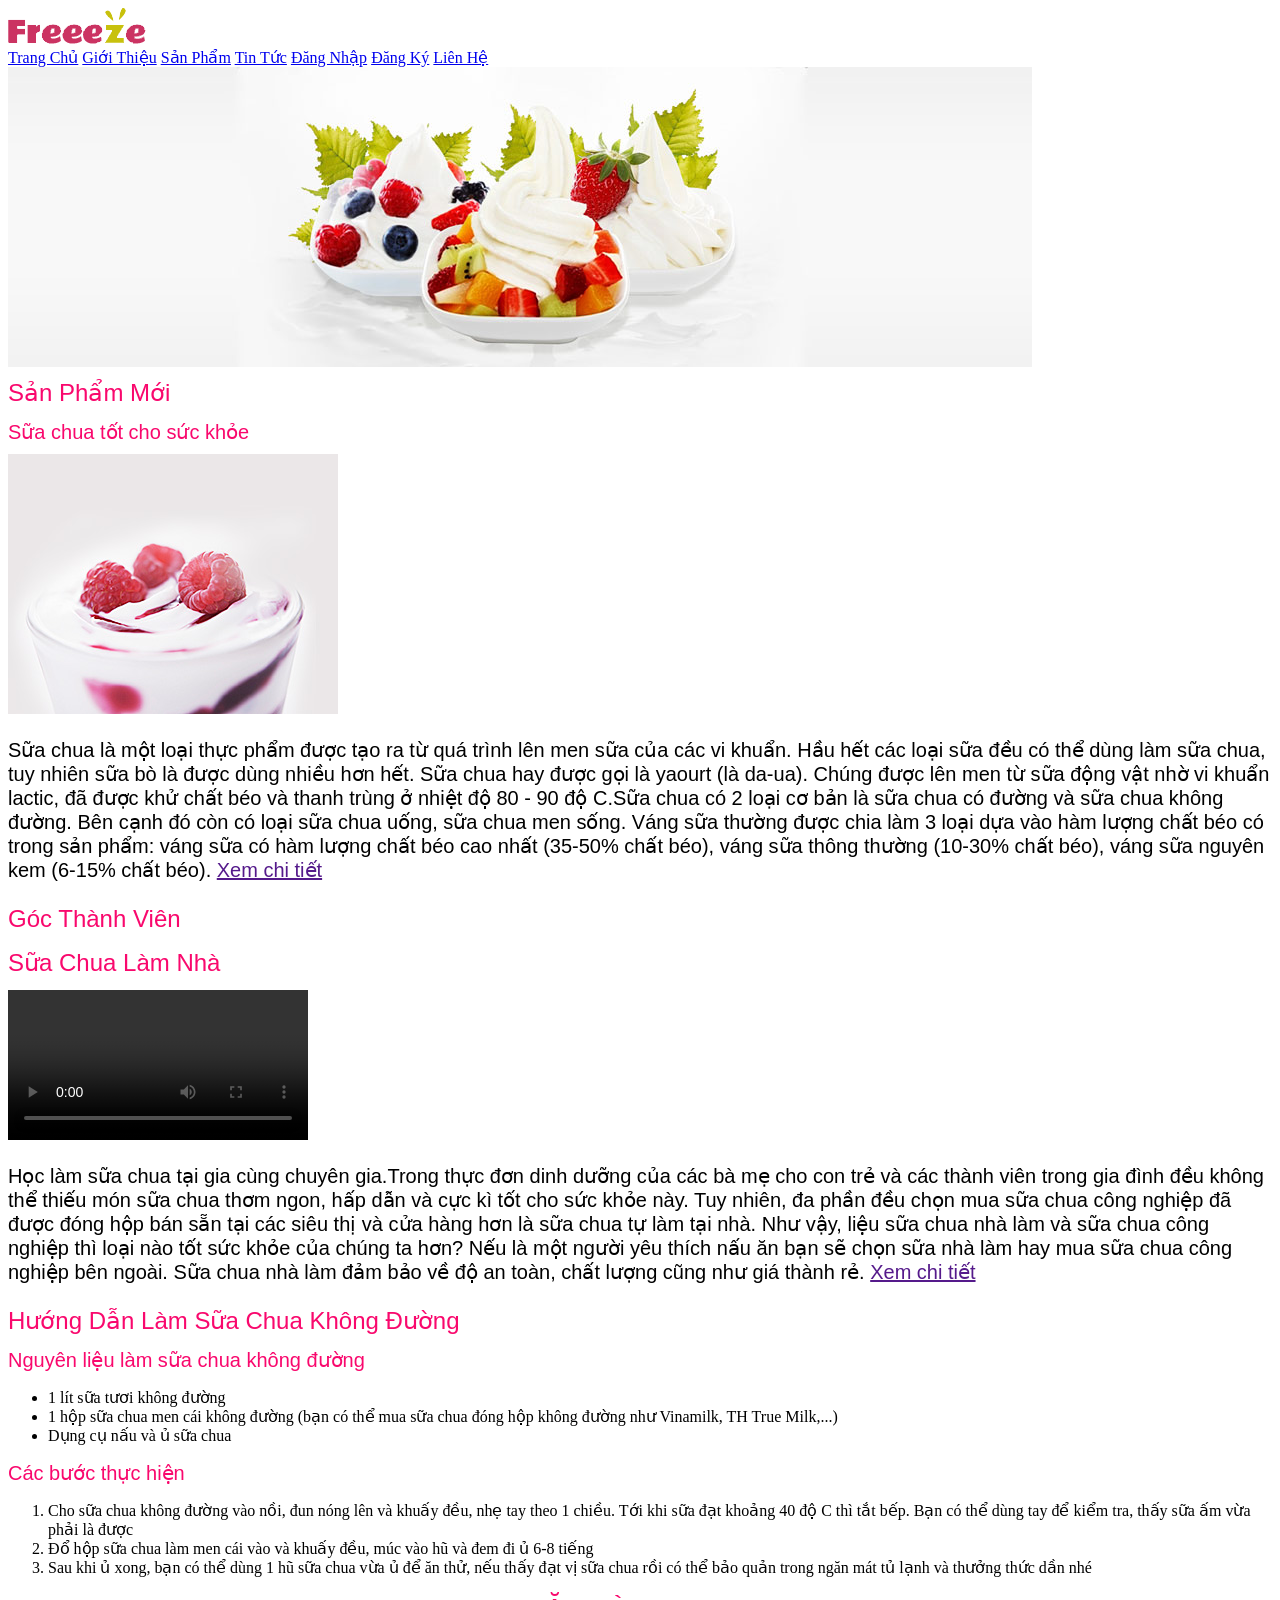
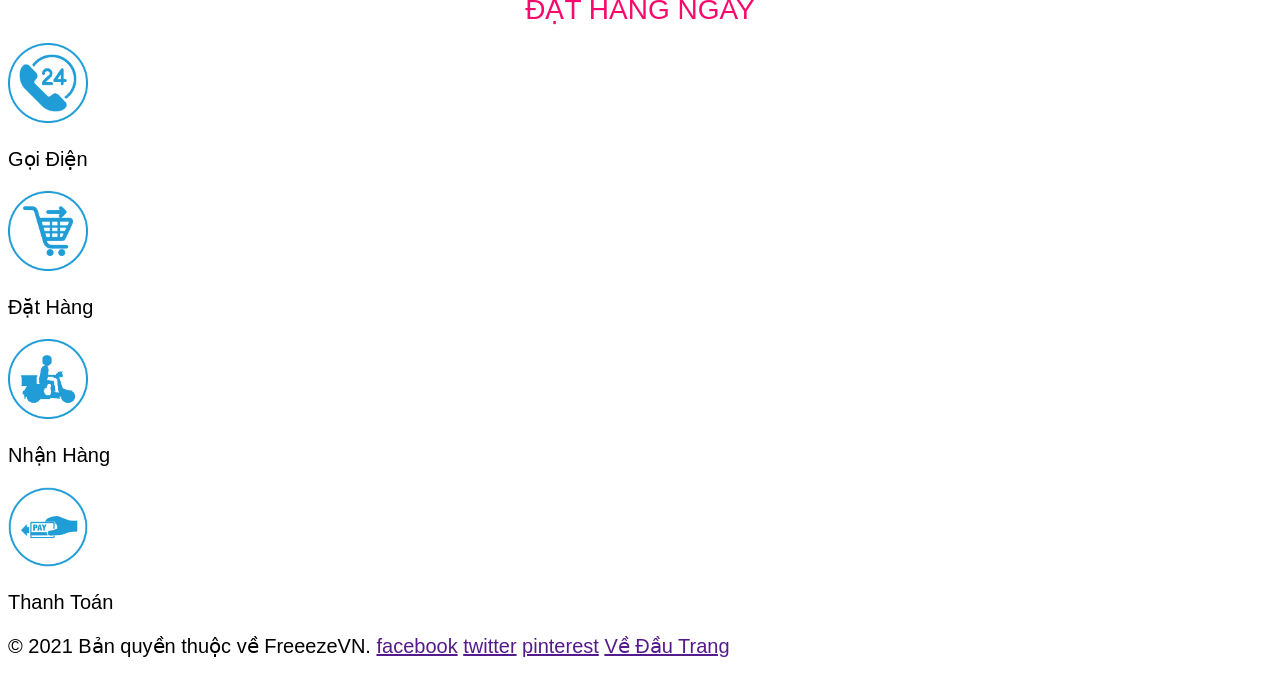
<file: index.html>
<!DOCTYPE html>
<html lang="vi">
<head>
    <meta charset="UTF-8">
    <meta name="viewport" content="width=device-width, initial-scale=1.0">
    <title>BT Lab - Trang Chủ</title>
    <link rel="stylesheet" href="./style.css">
    <script type="module" src="./main.js"></script>
</head>
<body>
    <header>
        <div><img src="./images/logo.png" alt="Logo Freeze"></div>
        <div>
            <nav>
                <a href="index.html">Trang Chủ</a>
                <a href="gioi-thieu.html">Giới Thiệu</a>
                <a href="san-pham.html">Sản Phẩm</a>
                <a href="tin-tuc.html">Tin Tức</a>
                <a href="dang-nhap.html">Đăng Nhập</a>
                <a href="dang-ky.html">Đăng Ký</a>
                <a href="lien-he.html">Liên Hệ</a>
            </nav>
        </div>
    </header>
    <main>
        <div>
            <img src="images/trangchu/bg-home.jpg" alt="banner">
        </div>
        <div>
            <h2>Sản Phẩm Mới</h2>
            <h3>Sữa chua tốt cho sức khỏe</h3>
            <img src="images/trangchu/yogurt.jpg" alt="yogurt">
            <p>Sữa chua là một loại thực phẩm được tạo ra từ quá trình lên men sữa của các vi khuẩn. Hầu hết các loại sữa đều có thể dùng làm sữa chua, tuy nhiên sữa bò là được dùng nhiều hơn hết. Sữa chua hay được gọi là yaourt (là da-ua). Chúng được lên men từ sữa động vật nhờ vi khuẩn lactic, đã được khử chất béo và thanh trùng ở nhiệt độ 80 - 90 độ C.Sữa chua có 2 loại cơ bản là sữa chua có đường và sữa chua không đường. Bên cạnh đó còn có loại sữa chua uống, sữa chua men sống. Váng sữa thường được chia làm 3 loại dựa vào hàm lượng chất béo có trong sản phẩm: váng sữa có hàm lượng chất béo cao nhất (35-50% chất béo), váng sữa thông thường (10-30% chất béo), váng sữa nguyên kem (6-15% chất béo). <a href="">Xem chi tiết</a>
            </p> 
        </div>
        <div>
            <h2>Góc Thành Viên</h2>
            <h2>Sữa Chua Làm Nhà</h2>
            <video src="images/trangchu/yogurt.mp4" controls="true"></video>
            <p>Học làm sữa chua tại gia cùng chuyên gia.Trong thực đơn dinh dưỡng của các bà mẹ cho con trẻ và các thành viên trong gia đình đều không thể thiếu món sữa chua thơm ngon, hấp dẫn và cực kì tốt cho sức khỏe này. Tuy nhiên, đa phần đều chọn mua sữa chua công nghiệp đã được đóng hộp bán sẵn tại các siêu thị và cửa hàng hơn là sữa chua tự làm tại nhà. Như vậy, liệu sữa chua nhà làm và sữa chua công nghiệp thì loại nào tốt sức khỏe của chúng ta hơn? Nếu là một người yêu thích nấu ăn bạn sẽ chọn sữa nhà làm hay mua sữa chua công nghiệp bên ngoài. Sữa chua nhà làm đảm bảo về độ an toàn, chất lượng cũng như giá thành rẻ. <a href="">Xem chi tiết</a>
            </p>
        </div>
        <div>
            <h2>Hướng Dẫn Làm Sữa Chua Không Đường</h2>
            <h3>Nguyên liệu làm sữa chua không đường</h3>
            <ul>
                <li>1 lít sữa tươi không đường</li>
                <li>1 hộp sữa chua men cái không đường (bạn có thể mua sữa chua đóng hộp không đường như Vinamilk, TH True Milk,...)</li>
                <li>Dụng cụ nấu và ủ sữa chua</li>
            </ul>
            <h3>Các bước thực hiện</h3>
            <ol>
                <li>Cho sữa chua không đường vào nồi, đun nóng lên và khuấy đều, nhẹ tay theo 1 chiều. Tới khi sữa đạt khoảng 40 độ C thì tắt bếp. Bạn có thể dùng tay để kiểm tra, thấy sữa ấm vừa phải là được</li>
                <li>Đổ hộp sữa chua làm men cái vào và khuấy đều, múc vào hũ và đem đi ủ 6-8 tiếng</li>
                <li>Sau khi ủ xong, bạn có thể dùng 1 hũ sữa chua vừa ủ để ăn thử, nếu thấy đạt vị sữa chua rồi có thể bảo quản trong ngăn mát tủ lạnh và thưởng thức dần nhé</li>
            </ol>
        </div>
        <div>
            <h1>Đặt Hàng Ngay</h1>
            <img src="images/trangchu/order_1.png" width="80px" alt="gọi điện">
            <p>Gọi Điện</p>
            <img src="images/trangchu/order_2.png" width="80px" alt="">
            <p>Đặt Hàng</p>
            <img src="images/trangchu/order_3.png" width="80">
            <p>Nhận Hàng</p>
            <img src="images/trangchu/order_4.png" width="80">
            <p>Thanh Toán</p>
        </div>
    </main>
    <footer>
        <p>© 2021 Bản quyền thuộc về FreeezeVN. 
            <a href="">facebook</a> 
            <a href="">twitter</a>
            <a href="">pinterest</a> 
            <a href="">Về Đầu Trang</a></p>
    </footer>
</body>
</html>
</file>
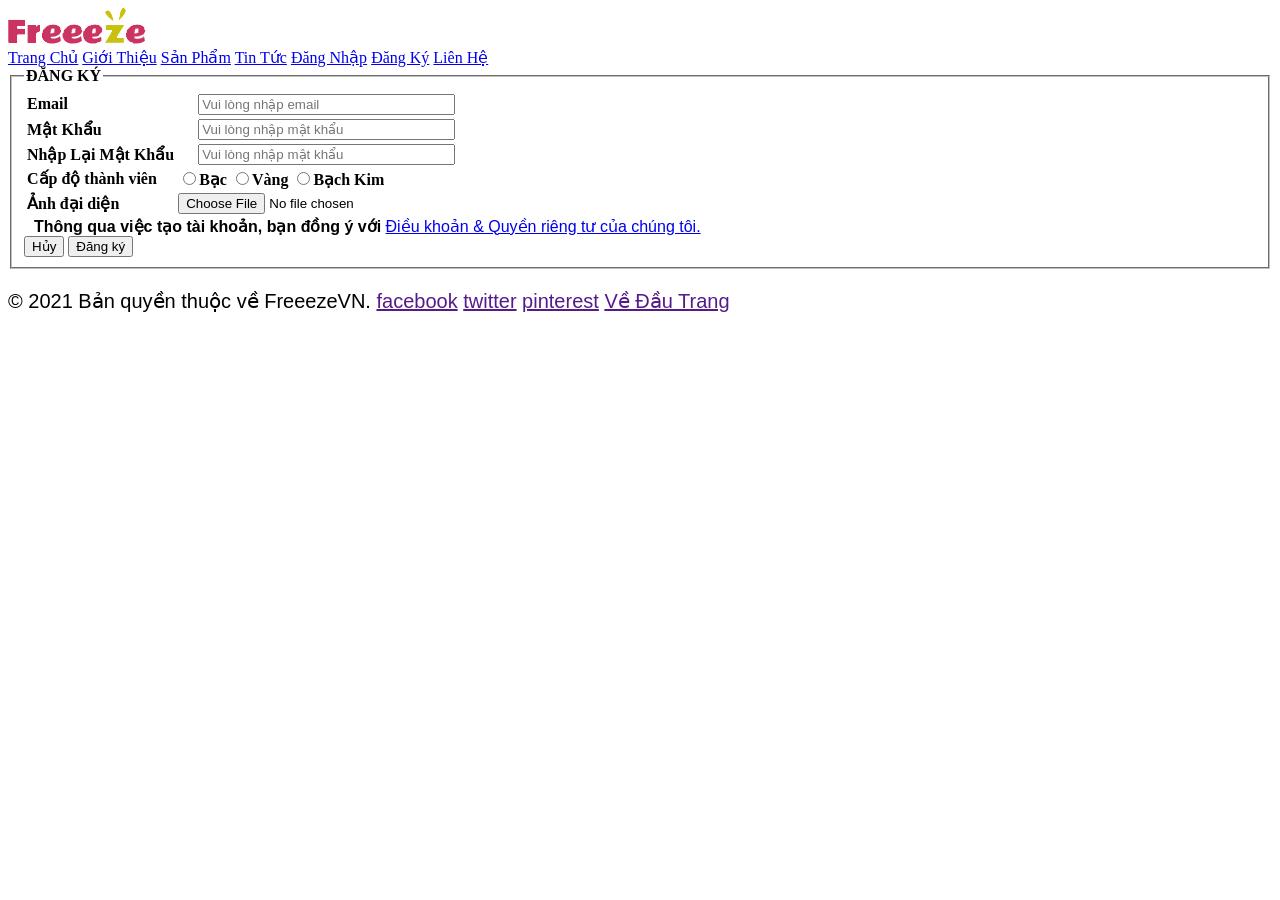
<file: dang-ky.html>
<!DOCTYPE html>
<html lang="vi">
<head>
    <meta charset="UTF-8">
    <meta name="viewport" content="width=device-width, initial-scale=1.0">
    <title>BT Lab - Đăng Ký</title>
    <link rel="stylesheet" href="./style.css">
    <script type="module" src="./main.js"></script>
</head>
<body>
    <header>
        <div><img src="./images/logo.png" alt="Logo Freeze"></div>
        <div>
            <nav>
                <a href="index.html">Trang Chủ</a>
                <a href="gioi-thieu.html">Giới Thiệu</a>
                <a href="san-pham.html">Sản Phẩm</a>
                <a href="tin-tuc.html">Tin Tức</a>
                <a href="dang-nhap.html">Đăng Nhập</a>
                <a href="dang-ky.html">Đăng Ký</a>
                <a href="lien-he.html">Liên Hệ</a>
            </nav>
        </div>
    </header>
    <main>
        <fieldset>
            <legend><b>ĐĂNG KÝ</b></legend>

            <table>
                <tr>
                    <td><b>Email</b></td>
                    <td><input style="margin-left:20px;" type="email" name="txtemail" value="" maxlength="50" placeholder="Vui lòng nhập email" size="30"></td>
                </tr>
                <tr>
                    <td><b>Mật Khẩu</b></td>
                    <td><input style="margin-left:20px;" type="password" name="matkhau" value="" maxlength="50" placeholder="Vui lòng nhập mật khẩu" size="30"></td>
                </tr>
                <tr>
                    <td><b>Nhập Lại Mật Khẩu</b></td>
                    <td><input style="margin-left:20px;" type="password" name="nhaplaimatkhau" value="" maxlength="50" placeholder="Vui lòng nhập mật khẩu" size="30"></td>
                </tr>
                <tr>
                    <td><b>Cấp độ thành viên</b></td>
                    <td>
                        <input type="radio" name="txtcapdothanhvien" value="0"><b>Bạc</b>
                        <input type="radio" name="txtcapdothanhvien" value="1"><b>Vàng</b>
                        <input type="radio" name="txtcapdothanhvien" value="2"><b>Bạch Kim</b>
                    </td>
                </tr>
                <tr>
                    <td><b>Ảnh đại diện</b></td>
                    <td><input type="file"></td>
                </tr>
            </table>
            <span><b>Thông qua việc tạo tài khoản, bạn đồng ý với </b>
            <a href="DieuKhoan.html">Điều khoản & Quyền riêng tư của chúng tôi.</a></span>
            <br>
            <input type="reset" value="Hủy">
            <input type="submit" name="DangNhap" value="Đăng ký"/>
        </fieldset>
    </main>
    <footer>
        <p>© 2021 Bản quyền thuộc về FreeezeVN. 
            <a href="">facebook</a> 
            <a href="">twitter</a>
            <a href="">pinterest</a> 
            <a href="">Về Đầu Trang</a></p>
    </footer>
</body>
</html>
</file>
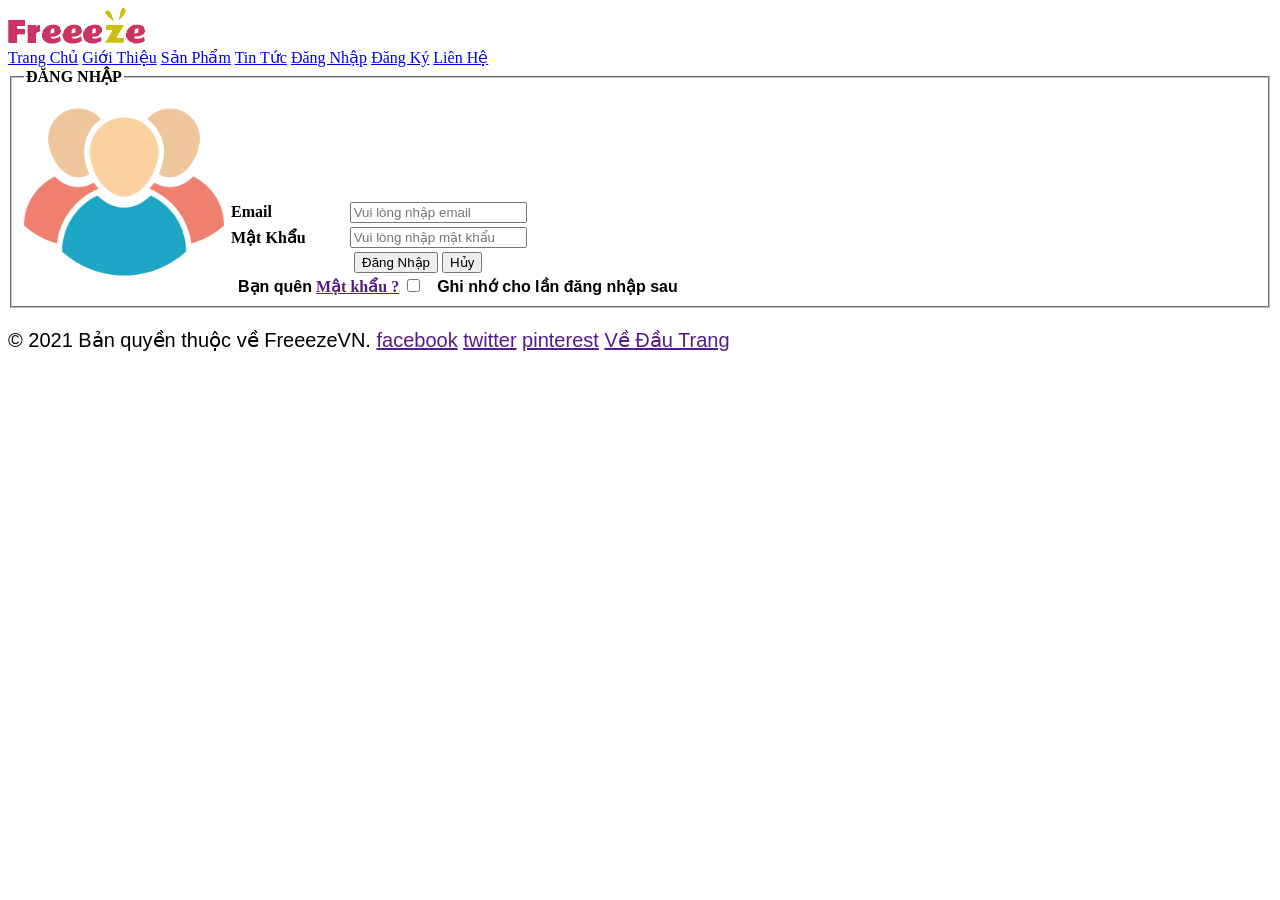
<file: dang-nhap.html>
<!DOCTYPE html>
<html lang="vi">
<head>
    <meta charset="UTF-8">
    <meta name="viewport" content="width=device-width, initial-scale=1.0">
    <title>BT Lab - Đăng Nhập</title>
    <link rel="stylesheet" href="./style.css">
    <script type="module" src="./main.js"></script>
</head>
<body>
    <header>
        <div><img src="./images/logo.png" alt="Logo Freeze"></div>
        <div>
            <nav>
                <a href="index.html">Trang Chủ</a>
                <a href="gioi-thieu.html">Giới Thiệu</a>
                <a href="san-pham.html">Sản Phẩm</a>
                <a href="tin-tuc.html">Tin Tức</a>
                <a href="dang-nhap.html">Đăng Nhập</a>
                <a href="dang-ky.html">Đăng Ký</a>
                <a href="lien-he.html">Liên Hệ</a>
            </nav>
        </div>
    </header>
    <main>
        <fieldset>
            <legend><strong>ĐĂNG NHẬP</strong></legend>
            <img src="images/dangnhap/userlogin.png" width="200" alt="hinh dang nhap">
            <form action="">

                <table>
                <tr>
                    <td>
                        <b>Email</b>
                        <td><input style="margin-left: 40px" type="email" name="txtemail" value="" maxlength="50" placeholder="Vui lòng nhập email" size="20"></td>
                    </td>
                </tr>
                <tr>
                    <td>
                        <b>Mật Khẩu</b>
                        <td><input style="margin-left: 40px" type="password" name="matkhau" value="" maxlength="50" placeholder="Vui lòng nhập mật khẩu" size="20"></td>
                    </td>
                </tr>
                <tr>
                    <td></td>
                    <td>
                        <div style="text-align:center;">
                            <input type="submit" name="DangNhap" value="Đăng Nhập"/>
                            <input type="reset" value="Hủy">
                        </div>
                    </td>
                </tr>
            </table>
            <span><b>Bạn quên</b></span> <a href=""><strong>Mật khẩu ?</strong></a> <input type="checkbox"> <span><b>Ghi nhớ cho lần đăng nhập sau</b></span>
            </form>
        </fieldset>
    </main>
    <footer>
        <p>© 2021 Bản quyền thuộc về FreeezeVN. 
            <a href="">facebook</a> 
            <a href="">twitter</a>
            <a href="">pinterest</a> 
            <a href="">Về Đầu Trang</a></p>
    </footer>
</body>
</html>
</file>
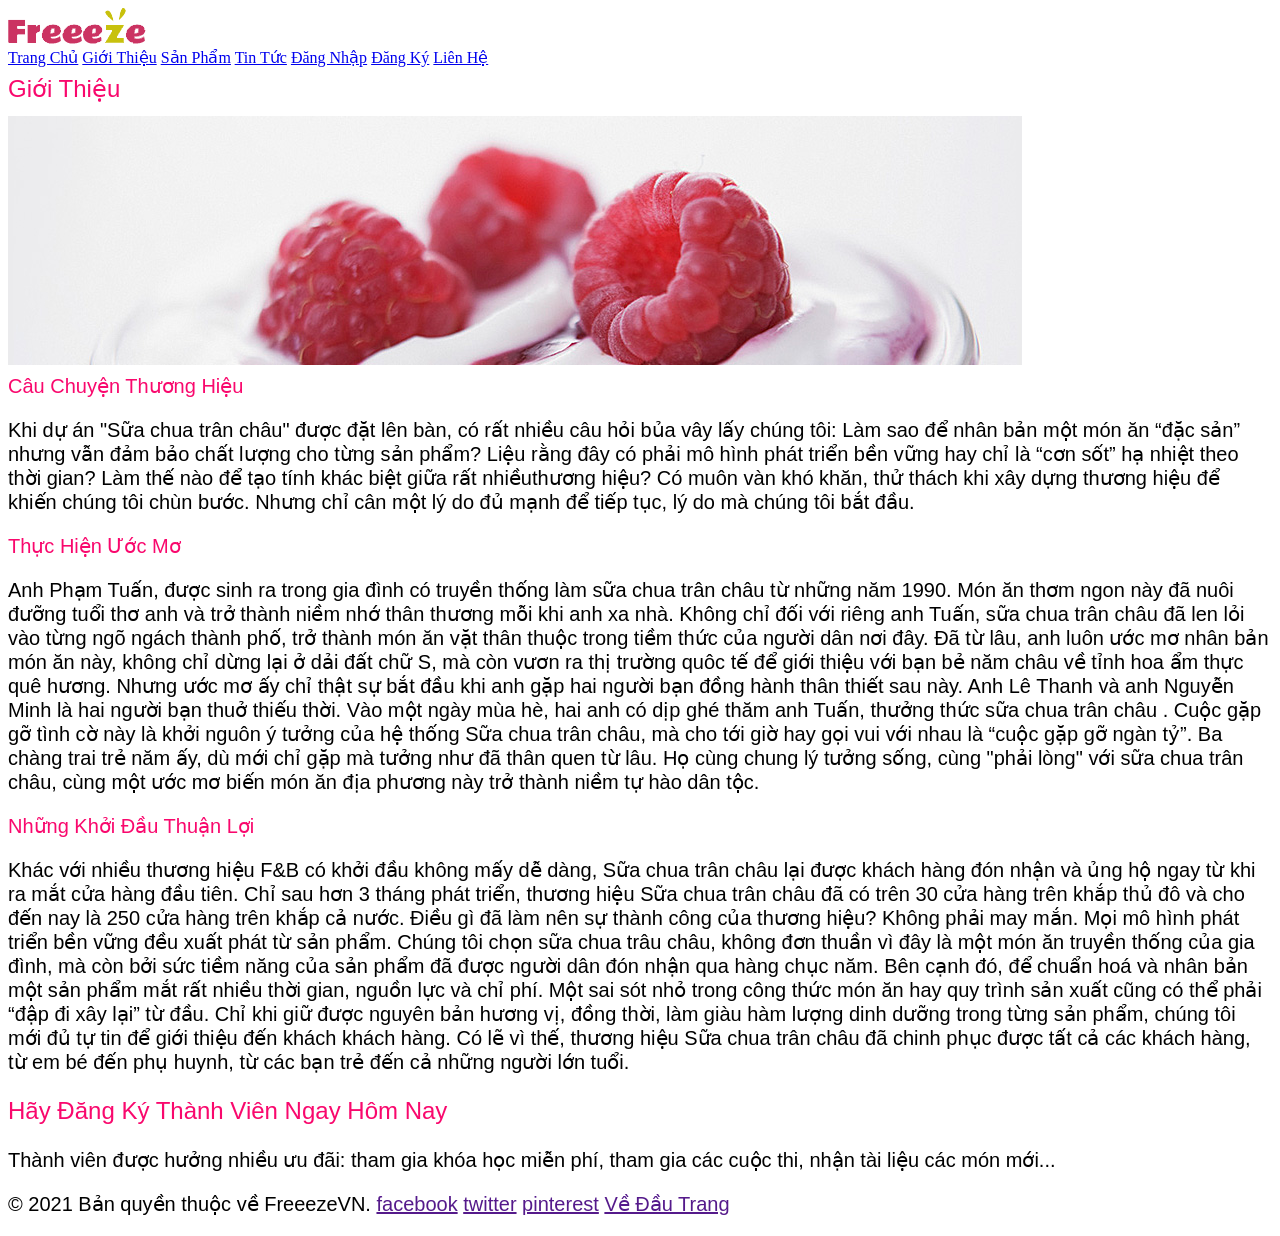
<file: gioi-thieu.html>
<!DOCTYPE html>
<html lang="vi">
<head>
    <meta charset="UTF-8">
    <meta name="viewport" content="width=device-width, initial-scale=1.0">
    <title>BT Lab - Liên Hệ</title>
    <link rel="stylesheet" href="./style.css">
    <script type="module" src="./main.js"></script>
</head>
<body>
    <header>
        <div><img src="./images/logo.png" alt="Logo Freeze"></div>
        <div>
            <nav>
                <a href="index.html">Trang Chủ</a>
                <a href="gioi-thieu.html">Giới Thiệu</a>
                <a href="san-pham.html">Sản Phẩm</a>
                <a href="tin-tuc.html">Tin Tức</a>
                <a href="dang-nhap.html">Đăng Nhập</a>
                <a href="dang-ky.html">Đăng Ký</a>
                <a href="lien-he.html">Liên Hệ</a>
            </nav>
        </div>
    </header>
    <main>
        <h2>Giới Thiệu</h2>
        <img src="images/gioithieu/bg-header-about.jpg" alt="banner">
        <div>
            <h3>Câu Chuyện Thương Hiệu</h3>
            <p>Khi dự án "Sữa chua trân châu" được đặt lên bàn, có rất nhiều câu hỏi bủa vây lấy chúng tôi: Làm sao để nhân bản một món ăn “đặc sản” nhưng vẫn đảm bảo chất lượng cho từng sản phẩm? Liệu rằng đây có phải mô hình phát triển bền vững hay chỉ là “cơn sốt” hạ nhiệt theo thời gian? Làm thế nào để tạo tính khác biệt giữa rất nhiềuthương hiệu? Có muôn vàn khó khăn, thử thách khi xây dựng thương hiệu để khiến chúng tôi chùn bước. Nhưng chỉ cân một lý do đủ mạnh để tiếp tục, lý do mà chúng tôi bắt đầu.
            </p>
        </div>
        <div>
            <h3>Thực Hiện Ước Mơ</h3>
            <p>Anh Phạm Tuấn, được sinh ra trong gia đình có truyền thống làm sữa chua trân châu từ những năm 1990. Món ăn thơm ngon này đã nuôi đưỡng tuổi thơ anh và trở thành niềm nhớ thân thương mỗi khi anh xa nhà. Không chỉ đối với riêng anh Tuấn, sữa chua trân châu đã len lỏi vào từng ngõ ngách thành phố, trở thành món ăn vặt thân thuộc trong tiềm thức của người dân nơi đây. Đã từ lâu, anh luôn ước mơ nhân bản món ăn này, không chỉ dừng lại ở dải đất chữ S, mà còn vươn ra thị trường quôc tế để giới thiệu với bạn bẻ năm châu về tỉnh hoa ẩm thực quê hương. Nhưng ước mơ ấy chỉ thật sự bắt đầu khi anh gặp hai người bạn đồng hành thân thiết sau này. Anh Lê Thanh và anh Nguyễn Minh là hai người bạn thuở thiếu thời. Vào một ngày mùa hè, hai anh có dịp ghé thăm anh Tuấn, thưởng thức sữa chua trân châu . Cuộc gặp gỡ tình cờ này là khởi nguôn ý tưởng của hệ thống Sữa chua trân châu, mà cho tới giờ hay gọi vui với nhau là “cuộc gặp gỡ ngàn tỷ”. Ba chàng trai trẻ năm ấy, dù mới chỉ gặp mà tưởng như đã thân quen từ lâu. Họ cùng chung lý tưởng sống, cùng "phải lòng" với sữa chua trân châu, cùng một ước mơ biến món ăn địa phương này trở thành niềm tự hào dân tộc.</p>
        </div>
        <div>
            <h3>Những Khởi Đầu Thuận Lợi</h3>
            <p>Khác với nhiều thương hiệu F&B có khởi đầu không mấy dễ dàng, Sữa chua trân châu lại được khách hàng đón nhận và ủng hộ ngay từ khi ra mắt cửa hàng đầu tiên. Chỉ sau hơn 3 tháng phát triển, thương hiệu Sữa chua trân châu đã có trên 30 cửa hàng trên khắp thủ đô và cho đến nay là 250 cửa hàng trên khắp cả nước. Điều gì đã làm nên sự thành công của thương hiệu? Không phải may mắn. Mọi mô hình phát triển bền vững đều xuất phát từ sản phẩm. Chúng tôi chọn sữa chua trâu châu, không đơn thuần vì đây là một món ăn truyền thống của gia đình, mà còn bởi sức tiềm năng của sản phẩm đã được người dân đón nhận qua hàng chục năm. Bên cạnh đó, để chuẩn hoá và nhân bản một sản phẩm mắt rất nhiều thời gian, nguồn lực và chỉ phí. Một sai sót nhỏ trong công thức món ăn hay quy trình sản xuất cũng có thể phải “đập đi xây lại” từ đầu. Chỉ khi giữ được nguyên bản hương vị, đồng thời, làm giàu hàm lượng dinh dưỡng trong từng sản phẩm, chúng tôi mới đủ tự tin để giới thiệu đến khách khách hàng. Có lẽ vì thế, thương hiệu Sữa chua trân châu đã chinh phục được tất cả các khách hàng, từ em bé đến phụ huynh, từ các bạn trẻ đến cả những người lớn tuổi.
            </p>
        </div>
        <div>
            <h2>Hãy đăng ký thành viên ngay hôm nay</h2>
            <p>Thành viên được hưởng nhiều ưu đãi: tham gia khóa học miễn phí, tham gia các cuộc thi, nhận tài liệu các món mới...</p>
        </div>
    </main>
    <footer>
        <p>© 2021 Bản quyền thuộc về FreeezeVN. 
            <a href="">facebook</a> 
            <a href="">twitter</a>
            <a href="">pinterest</a> 
            <a href="">Về Đầu Trang</a></p>
    </footer>
</body>
</html>
</file>
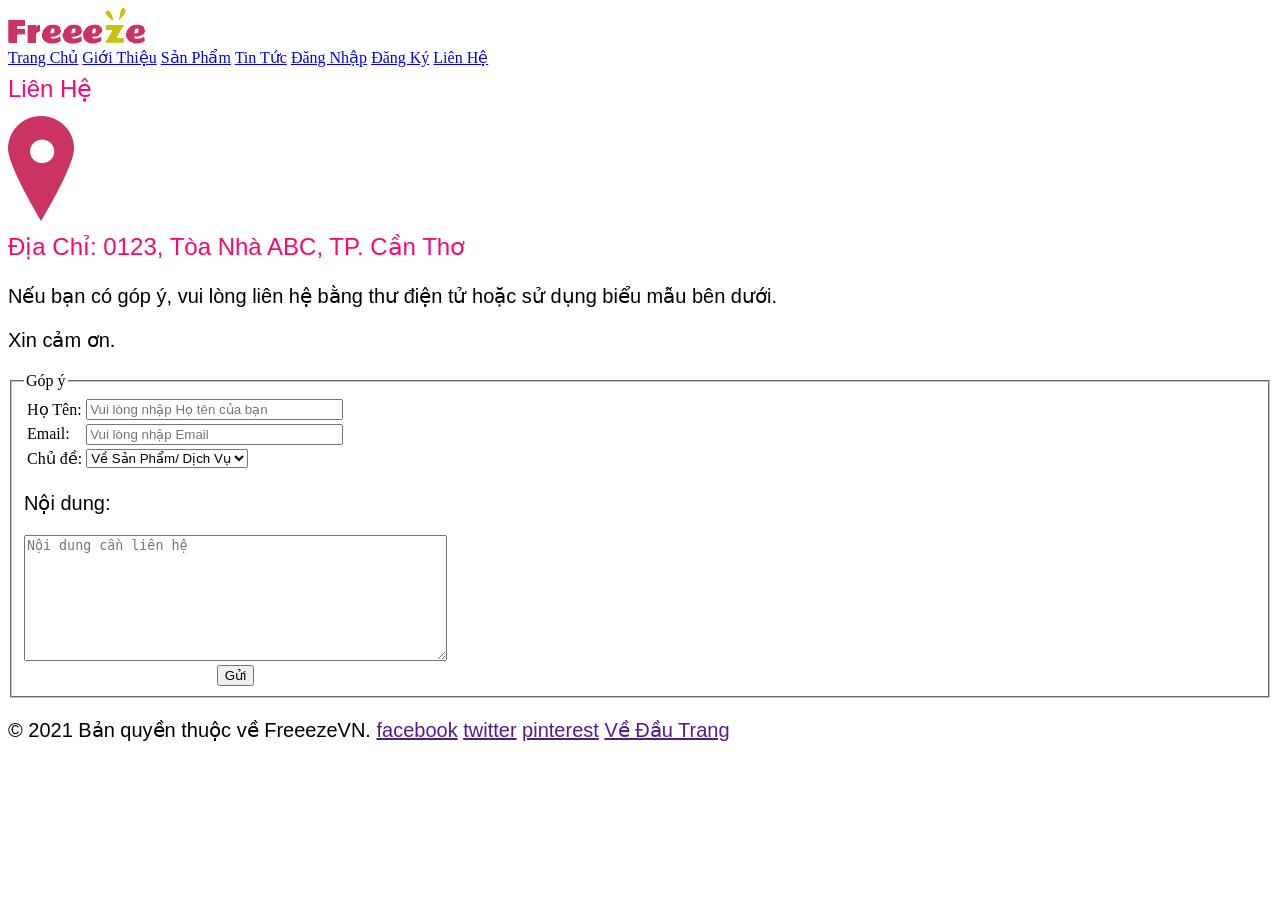
<file: lien-he.html>
<!DOCTYPE html>
<html lang="vi">
<head>
    <meta charset="UTF-8">
    <meta name="viewport" content="width=device-width, initial-scale=1.0">
    <title>BT Lab - Liên Hệ</title>
    <link rel="stylesheet" href="./style.css">
    <script type="module" src="./main.js"></script>
</head>
<body>
    <header>
        <div><img src="./images/logo.png" alt="Logo Freeze"></div>
        <div>
            <nav>
                <a href="index.html">Trang Chủ</a>
                <a href="gioi-thieu.html">Giới Thiệu</a>
                <a href="san-pham.html">Sản Phẩm</a>
                <a href="tin-tuc.html">Tin Tức</a>
                <a href="dang-nhap.html">Đăng Nhập</a>
                <a href="dang-ky.html">Đăng Ký</a>
                <a href="lien-he.html">Liên Hệ</a>
            </nav>
        </div>
    </header>
    <main>
        <h2>Liên hệ</h2>
        <img src="images/lienhe/check-in.png">
        <h2>Địa chỉ: 0123, Tòa Nhà ABC, TP. Cần Thơ</h2>
        <p>Nếu bạn có góp ý, vui lòng liên hệ bằng thư điện tử hoặc sử dụng biểu mẫu bên dưới.</p>
        <p>Xin cảm ơn.</p>
        <fieldset>
            <legend>Góp ý</legend>
            <table>
                <tr>
                    <td>Họ Tên:</td>
                    <td><input type="hoten" name="txthoten" value="" maxlength="50" placeholder="Vui lòng nhập Họ tên của bạn" size="30"></td>
                </tr>
                <tr>
                    <td>Email:</td>
                    <td><input type="email" name="txtemail" value="" maxlength="50" placeholder="Vui lòng nhập Email" size="30"></td>
                </tr>
                <tr>
                    <td>Chủ đề:</td>
                    <td>
                        <select>
                            <option value="sanpham">Về Sản Phẩm/ Dịch Vụ</option>
                            <option value="thanhvien">Về Ưu Đãi Thành Viên</option>
                            <option value="tuyendung">Về Tin Tuyển Dụng</option>
                        </select>
                    </td>
                </tr>
            </table>
                <div style="width:fit-content;">
                    <p>Nội dung:</p>
                    <textarea name="text" cols="50" rows="8" placeholder="Nội dung cần liên hệ"></textarea>
                    <br>
                    <div style="text-align:center;">
                        <input type="submit" value="Gửi">
                    </div>
                </div>
        </fieldset>
    </main>
    <footer>
        <p>© 2021 Bản quyền thuộc về FreeezeVN. 
            <a href="">facebook</a> 
            <a href="">twitter</a>
            <a href="">pinterest</a> 
            <a href="">Về Đầu Trang</a></p>
    </footer>
</body>
</html>
</file>
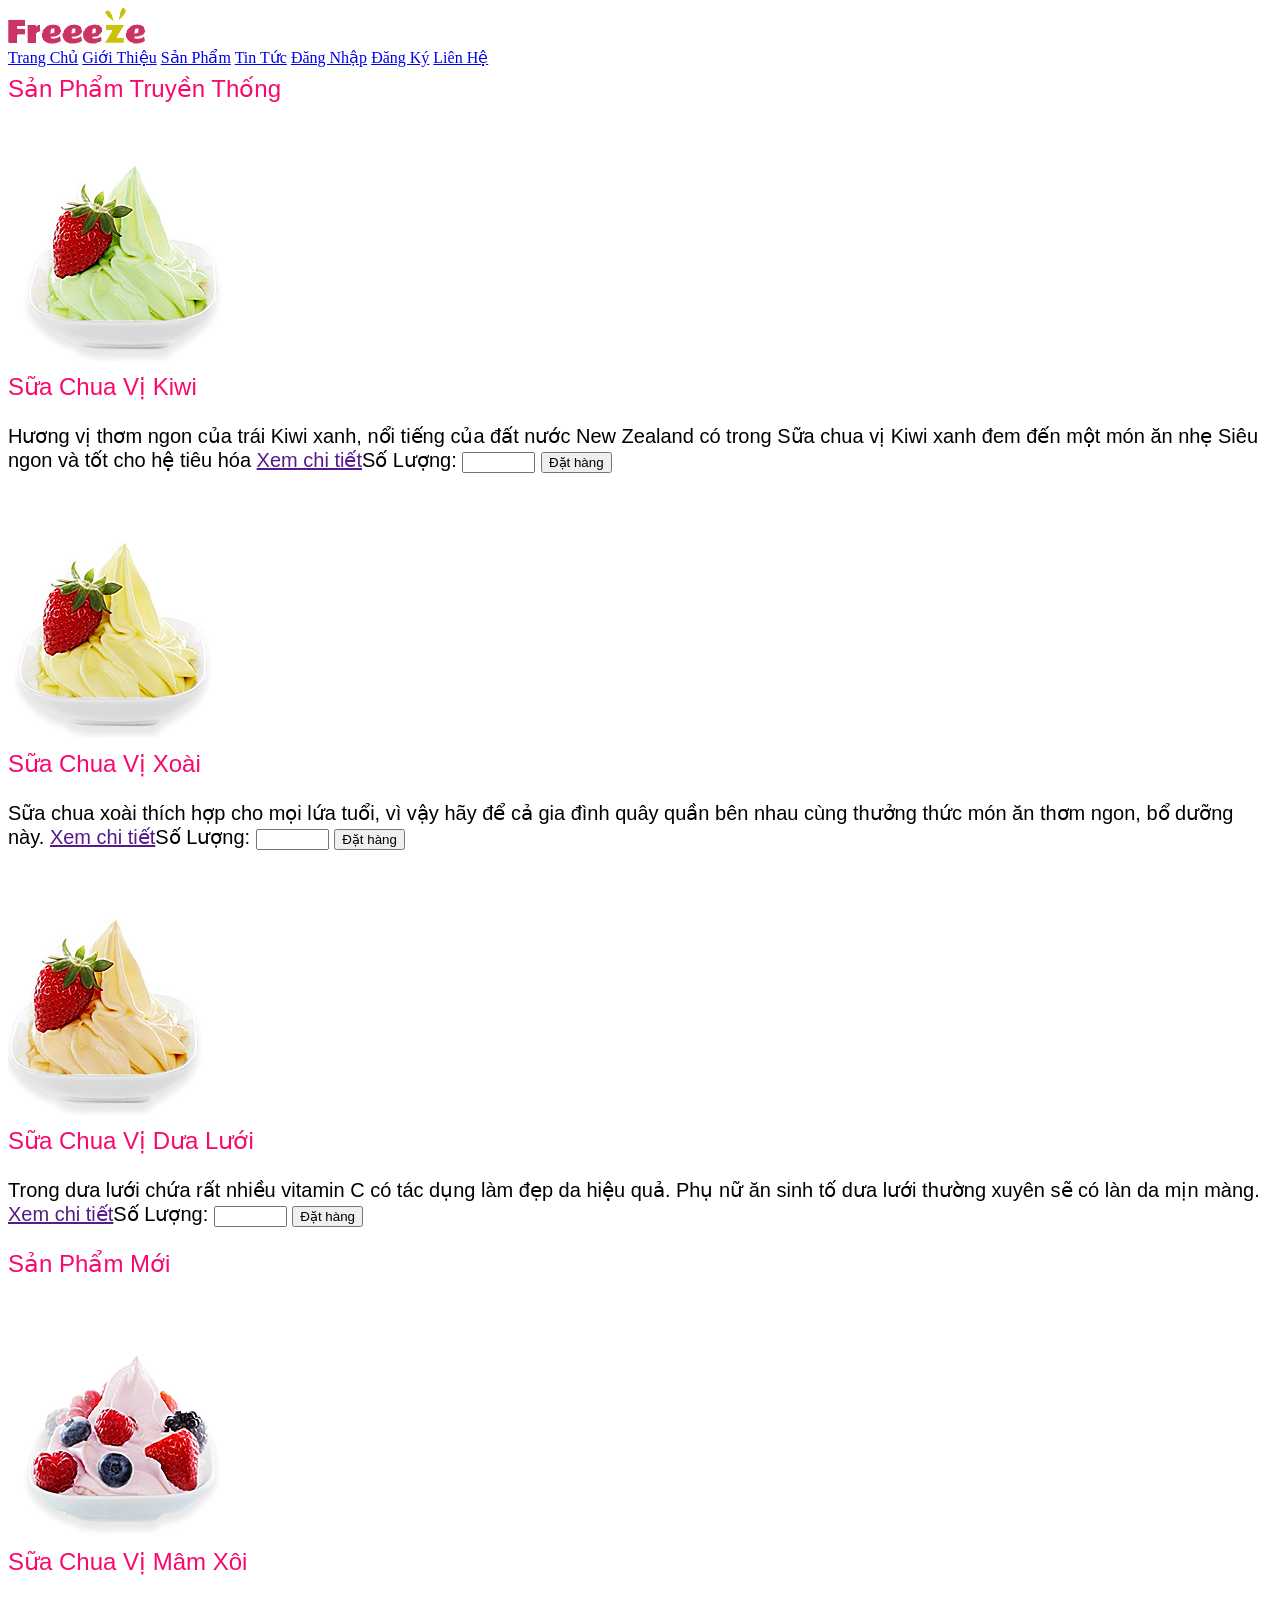
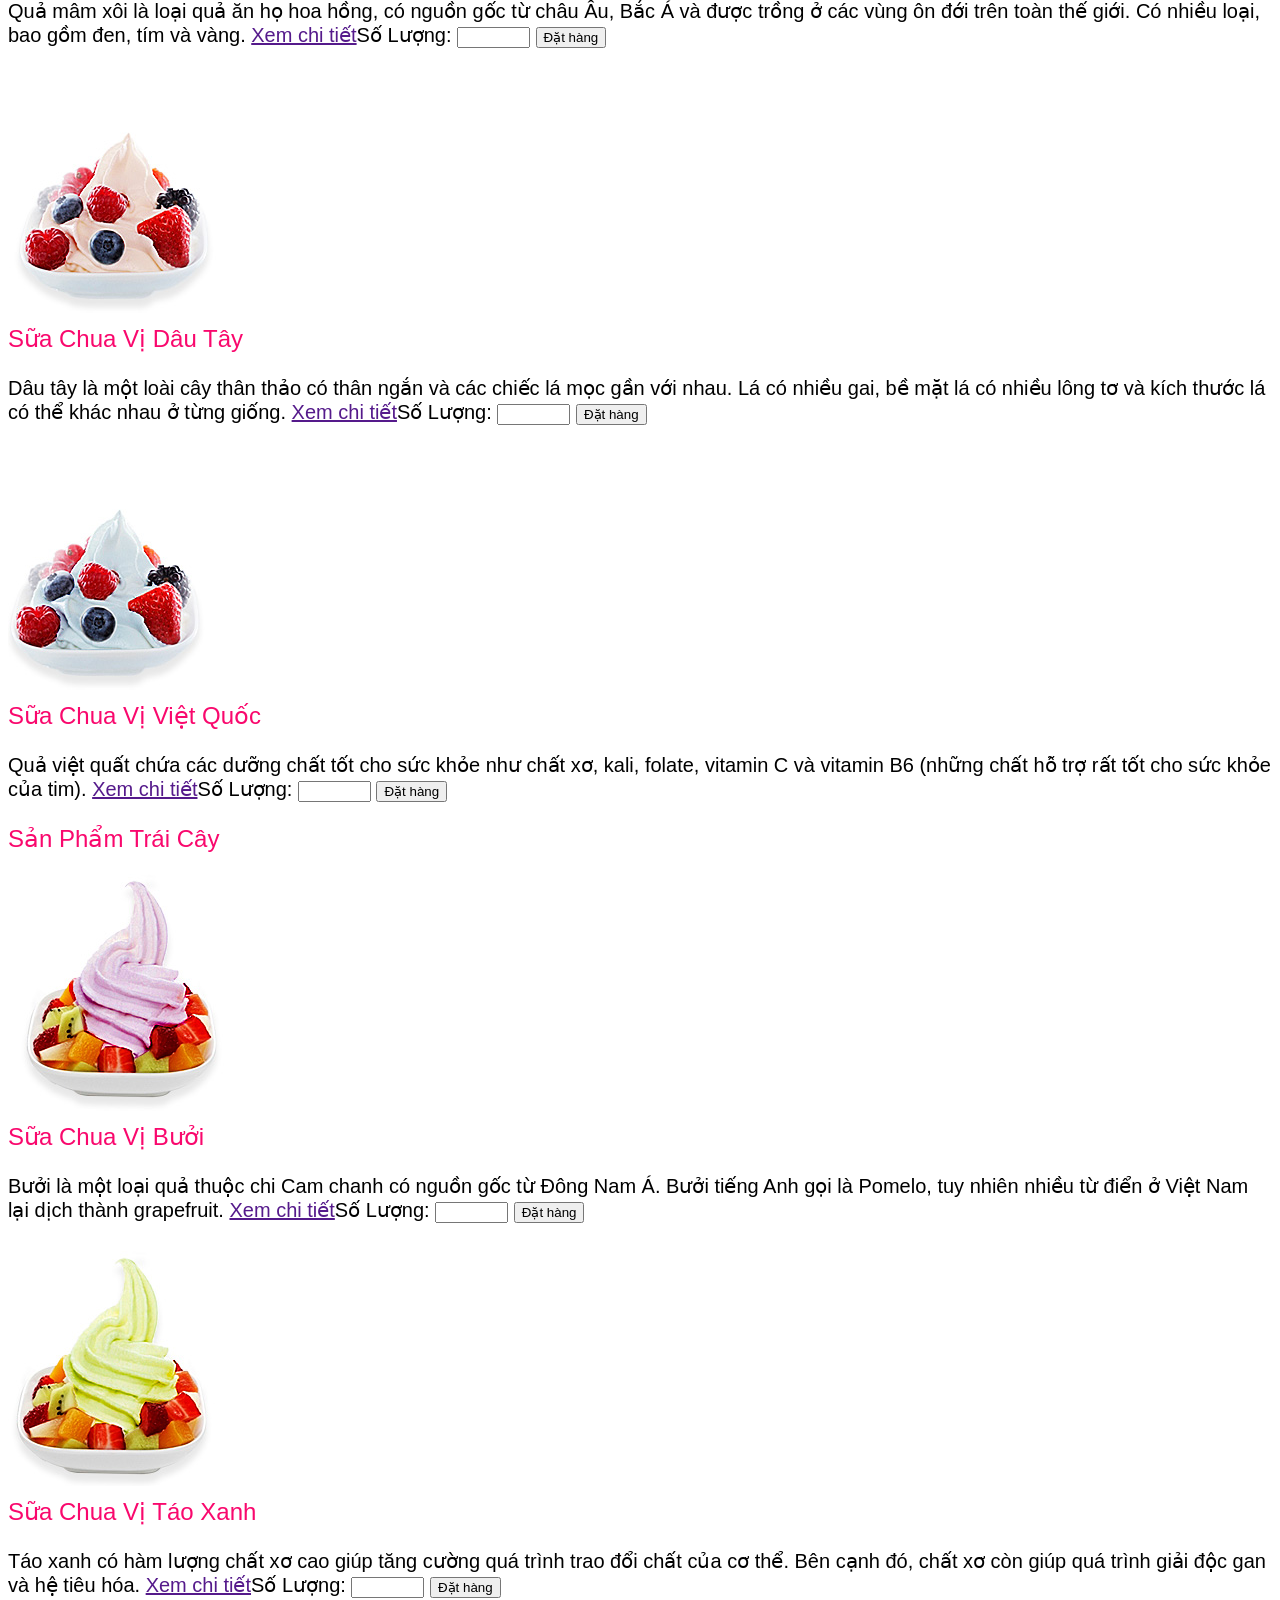
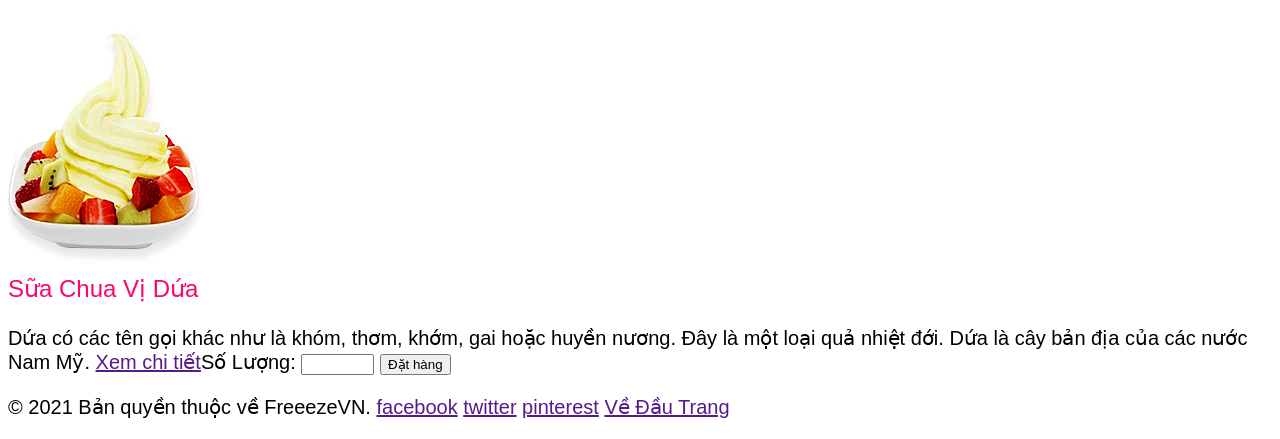
<file: san-pham.html>
<!DOCTYPE html>
<html lang="vi">
<head>
    <meta charset="UTF-8">
    <meta name="viewport" content="width=device-width, initial-scale=1.0">
    <title>BT Lab - Sản Phẩm</title>
    <link rel="stylesheet" href="./style.css">
    <script type="module" src="./main.js"></script>
</head>
<body>
    <header>
        <div><img src="./images/logo.png" alt="Logo Freeze"></div>
        <div>
            <nav>
                <a href="index.html">Trang Chủ</a>
                <a href="gioi-thieu.html">Giới Thiệu</a>
                <a href="san-pham.html">Sản Phẩm</a>
                <a href="tin-tuc.html">Tin Tức</a>
                <a href="dang-nhap.html">Đăng Nhập</a>
                <a href="dang-ky.html">Đăng Ký</a>
                <a href="lien-he.html">Liên Hệ</a>
            </nav>
        </div>
    </header>
    <main>
        <h2>Sản Phẩm Truyền Thống</h2>
        <div>
            <img src="images/sanpham/kiwi.jpg" alt="kiwi">
            <h2>Sữa Chua Vị Kiwi</h2>
            <p>Hương vị thơm ngon của trái Kiwi xanh, nổi tiếng của đất nước New Zealand có trong Sữa chua vị Kiwi xanh đem đến một món ăn nhẹ Siêu ngon và tốt cho hệ tiêu hóa
                <a href=""></a><a href="" class="a">Xem chi tiết</a>Số Lượng: 
                <input type="text" name="" id="" size="7">
                <input type="submit" name="" id="" value="Đặt hàng">
            </p>
        </div>
        <div>
            <img src="images/sanpham/mango.jpg" alt="mango">
            <h2>Sữa Chua Vị Xoài</h2>
            <p>Sữa chua xoài thích hợp cho mọi lứa tuổi, vì vậy hãy để cả gia đình quây quần bên nhau cùng thưởng thức món ăn thơm ngon, bổ dưỡng này.
                <a href=""></a><a href="" class="a">Xem chi tiết</a>Số Lượng: 
                <input type="text" name="" id="" size="7">
                <input type="submit" name="" id="" value="Đặt hàng">
            </p>
        </div>
        <div>
            <img src="images/sanpham/cantaloupe.jpg" alt="kiwi">
            <h2>Sữa Chua Vị Dưa Lưới</h2>
            <p>Trong dưa lưới chứa rất nhiều vitamin C có tác dụng làm đẹp da hiệu quả. Phụ nữ ăn sinh tố dưa lưới thường xuyên sẽ có làn da mịn màng.
                <a href=""></a><a href="" class="a">Xem chi tiết</a>Số Lượng: 
                <input type="text" name="" id="" size="7">
                <input type="submit" name="" id="" value="Đặt hàng">
            </p>
        </div>

        <h2>Sản Phẩm Mới</h2>
        <div>
            <img src="images/sanpham/blackberry.jpg" alt="kiwi">
            <h2>Sữa Chua Vị Mâm Xôi</h2>
            <p>Quả mâm xôi là loại quả ăn họ hoa hồng, có nguồn gốc từ châu Âu, Bắc Á và được trồng ở các vùng ôn đới trên toàn thế giới. Có nhiều loại, bao gồm đen, tím và vàng.
                <a href=""></a><a href="" class="a">Xem chi tiết</a>Số Lượng: 
                <input type="text" name="" id="" size="7">
                <input type="submit" name="" id="" value="Đặt hàng">
            </p>
        </div>
        <div>
            <img src="images/sanpham/strawberry.jpg" alt="kiwi">
            <h2>Sữa Chua Vị Dâu Tây</h2>
            <p>Dâu tây là một loài cây thân thảo có thân ngắn và các chiếc lá mọc gần với nhau. Lá có nhiều gai, bề mặt lá có nhiều lông tơ và kích thước lá có thể khác nhau ở từng giống.
                <a href=""></a><a href="" class="a">Xem chi tiết</a>Số Lượng: 
                <input type="text" name="" id="" size="7">
                <input type="submit" name="" id="" value="Đặt hàng">
            </p>
        </div>
        <div>
            <img src="images/sanpham/blueberry.jpg" alt="kiwi">
            <h2>Sữa Chua Vị Việt Quốc</h2>
            <p>Quả việt quất chứa các dưỡng chất tốt cho sức khỏe như chất xơ, kali, folate, vitamin C và vitamin B6 (những chất hỗ trợ rất tốt cho sức khỏe của tim).
                <a href=""></a><a href="" class="a">Xem chi tiết</a>Số Lượng: 
                <input type="text" name="" id="" size="7">
                <input type="submit" name="" id="" value="Đặt hàng">
            </p>
        </div>

        <h2>Sản Phẩm Trái Cây</h2>
        <div>
            <img src="images/sanpham/grapes.jpg" alt="kiwi">
            <h2>Sữa Chua Vị Bưởi</h2>
            <p>Bưởi là một loại quả thuộc chi Cam chanh có nguồn gốc từ Đông Nam Á. Bưởi tiếng Anh gọi là Pomelo, tuy nhiên nhiều từ điển ở Việt Nam lại dịch thành grapefruit.
                <a href=""></a><a href="" class="a">Xem chi tiết</a>Số Lượng: 
                <input type="text" name="" id="" size="7">
                <input type="submit" name="" id="" value="Đặt hàng">
            </p>
        </div>
        <div>
            <img src="images/sanpham/green-apple.jpg" alt="kiwi">
            <h2>Sữa Chua Vị Táo Xanh</h2>
            <p>Táo xanh có hàm lượng chất xơ cao giúp tăng cường quá trình trao đổi chất của cơ thể. Bên cạnh đó, chất xơ còn giúp quá trình giải độc gan và hệ tiêu hóa.
                <a href=""></a><a href="" class="a">Xem chi tiết</a>Số Lượng: 
                <input type="text" name="" id="" size="7">
                <input type="submit" name="" id="" value="Đặt hàng">
            </p>
        </div>
        <div>
            <img src="images/sanpham/pineapple.jpg" alt="kiwi">
            <h2>Sữa Chua Vị Dứa</h2>
            <p>Dứa có các tên gọi khác như là khóm, thơm, khớm, gai hoặc huyền nương. Đây là một loại quả nhiệt đới. Dứa là cây bản địa của các nước Nam Mỹ.
                <a href=""></a><a href="" class="a">Xem chi tiết</a>Số Lượng: 
                <input type="text" name="" id="" size="7">
                <input type="submit" name="" id="" value="Đặt hàng">
            </p>
        </div>
    </main>
    <footer>
        <p>© 2021 Bản quyền thuộc về FreeezeVN. 
            <a href="">facebook</a> 
            <a href="">twitter</a>
            <a href="">pinterest</a> 
            <a href="">Về Đầu Trang</a></p>
    </footer>
</body>
</html>
</file>
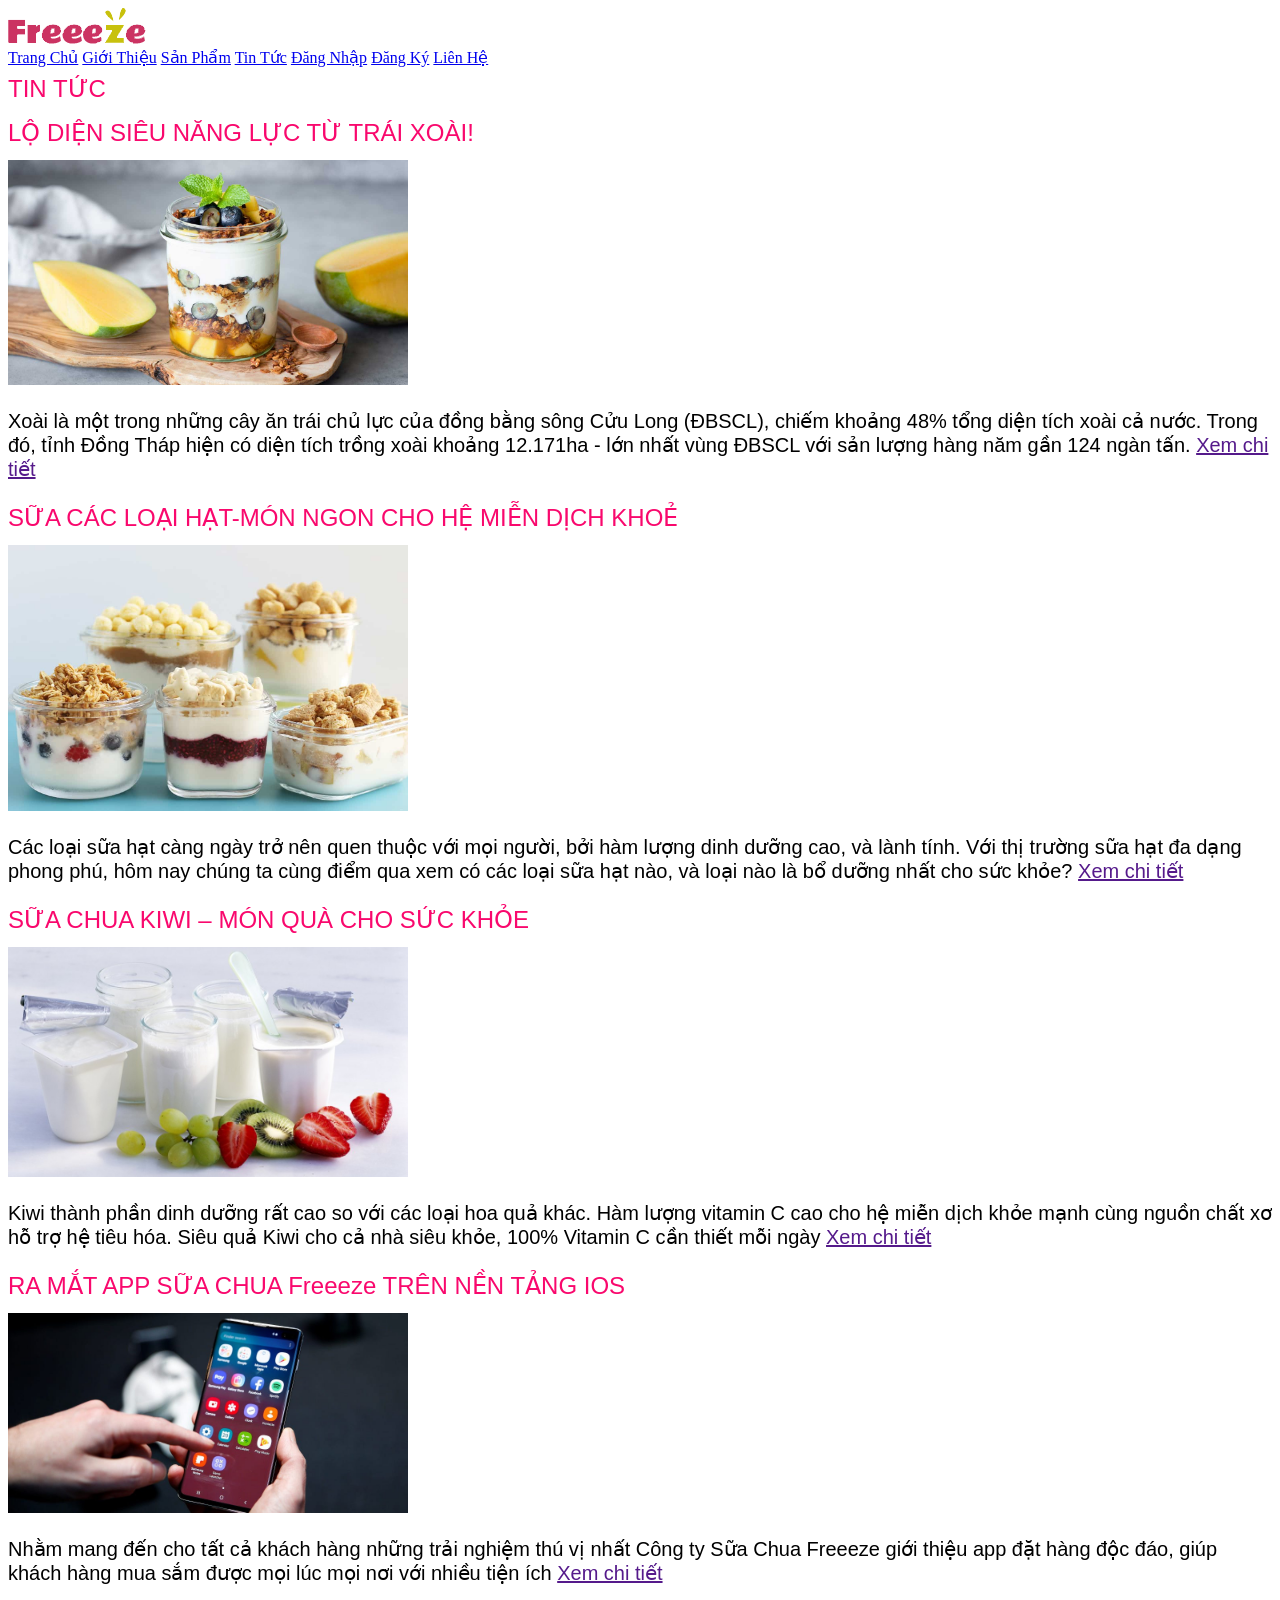
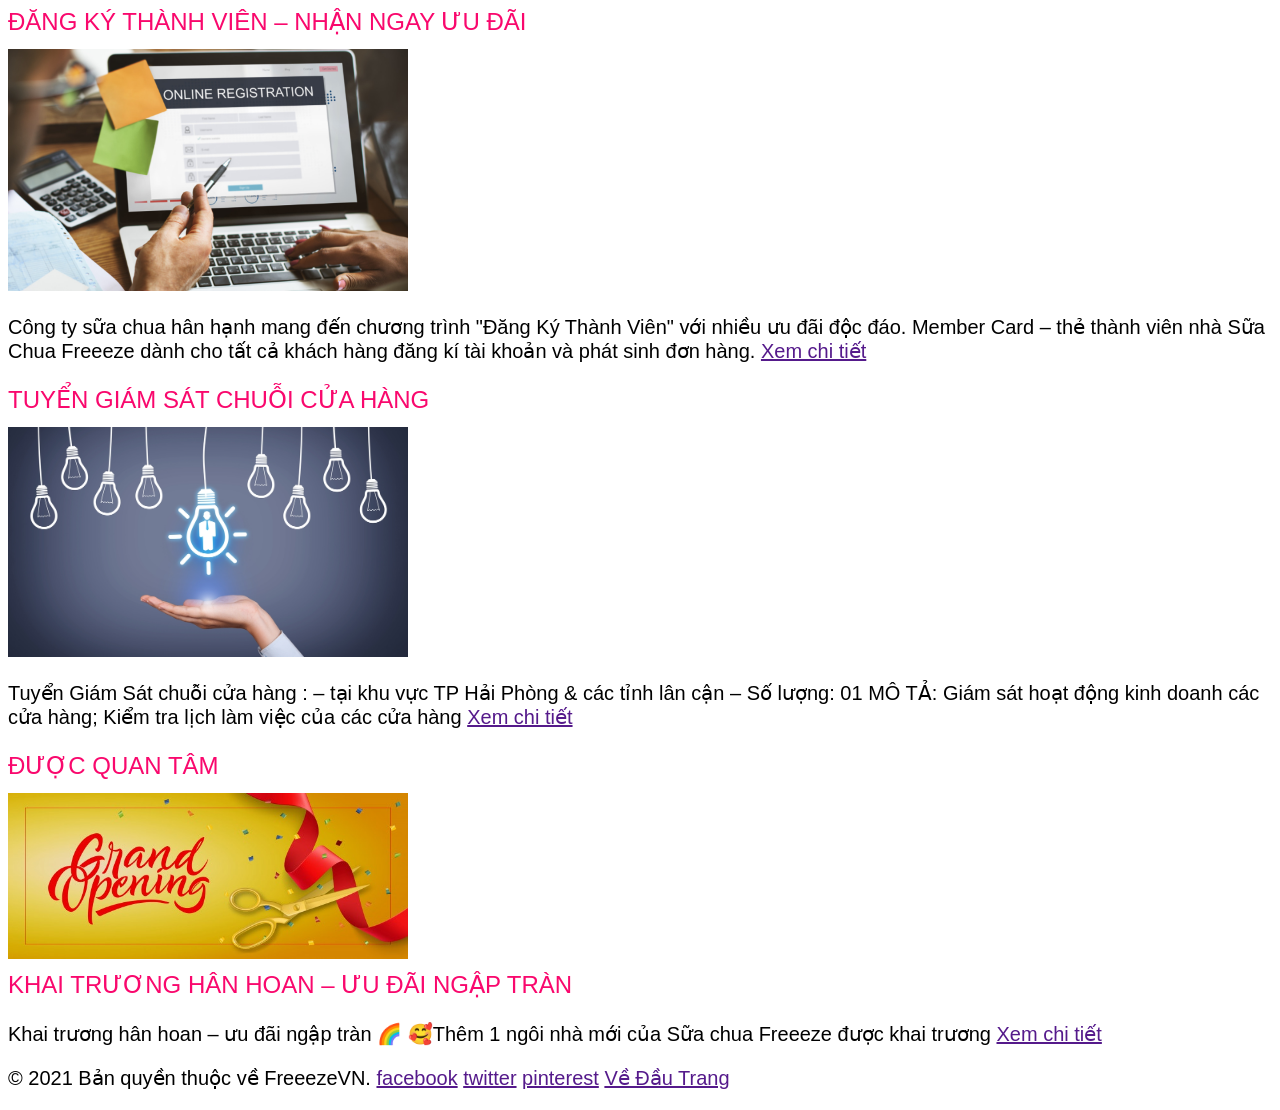
<file: tin-tuc.html>
<!DOCTYPE html>
<html lang="vi">
<head>
    <meta charset="UTF-8">
    <meta name="viewport" content="width=device-width, initial-scale=1.0">
    <title>BT Lab - Tin Tức</title>
    <link rel="stylesheet" href="./style.css">
    <script type="module" src="./main.js"></script>
</head>
<body>
    <header>
        <div><img src="./images/logo.png" alt="Logo Freeze"></div>
        <div>
            <nav>
                <a href="index.html">Trang Chủ</a>
                <a href="gioi-thieu.html">Giới Thiệu</a>
                <a href="san-pham.html">Sản Phẩm</a>
                <a href="tin-tuc.html">Tin Tức</a>
                <a href="dang-nhap.html">Đăng Nhập</a>
                <a href="dang-ky.html">Đăng Ký</a>
                <a href="lien-he.html">Liên Hệ</a>
            </nav>
        </div>
    </header>
    <main>
        <h2>TIN TỨC</h2>
        <div>
            <h2>LỘ DIỆN SIÊU NĂNG LỰC TỪ TRÁI XOÀI!</h2>
            <img src="images/tintuc/news1.jpg" width="400" alt="">
            <p>Xoài là một trong những cây ăn trái chủ lực của đồng bằng sông Cửu Long (ĐBSCL), chiếm khoảng 48% tổng diện tích xoài cả nước. Trong đó, tỉnh Đồng Tháp hiện có diện tích trồng xoài khoảng 12.171ha - lớn nhất vùng ĐBSCL với sản lượng hàng năm gần 124 ngàn tấn.
                <a href="">Xem chi tiết</a>
            </p>
        </div>
        <div>
            <h2>SỮA CÁC LOẠI HẠT-MÓN NGON CHO HỆ MIỄN DỊCH KHOẺ</h2>
            <img src="images/tintuc/news2.jpg" width="400" alt="">
            <p>Các loại sữa hạt càng ngày trở nên quen thuộc với mọi người, bởi hàm lượng dinh dưỡng cao, và lành tính. Với thị trường sữa hạt đa dạng phong phú, hôm nay chúng ta cùng điểm qua xem có các loại sữa hạt nào, và loại nào là bổ dưỡng nhất cho sức khỏe?
                <a href="">Xem chi tiết</a>
            </p>
        </div>
         <div>
            <h2>SỮA CHUA KIWI – MÓN QUÀ CHO SỨC KHỎE</h2>
            <img src="images/tintuc/news3.jpg" width="400" alt="">
            <p>Kiwi thành phần dinh dưỡng rất cao so với các loại hoa quả khác. Hàm lượng vitamin C cao cho hệ miễn dịch khỏe mạnh cùng nguồn chất xơ hỗ trợ hệ tiêu hóa. Siêu quả Kiwi cho cả nhà siêu khỏe, 100% Vitamin C cần thiết mỗi ngày
                <a href="">Xem chi tiết</a>
            </p>
        </div>
         <div>
            <h2>RA MẮT APP SỮA CHUA Freeeze TRÊN NỀN TẢNG IOS</h2>
            <img src="images/tintuc/news4.jpg" width="400" alt="">
            <p>Nhằm mang đến cho tất cả khách hàng những trải nghiệm thú vị nhất Công ty Sữa Chua Freeeze giới thiệu app đặt hàng độc đáo, giúp khách hàng mua sắm được mọi lúc mọi nơi với nhiều tiện ích
                <a href="">Xem chi tiết</a>
            </p>
        </div>
         <div>
            <h2>ĐĂNG KÝ THÀNH VIÊN – NHẬN NGAY ƯU ĐÃI</h2>
            <img src="images/tintuc/news5.jpg" width="400" alt="">
            <p>Công ty sữa chua hân hạnh mang đến chương trình "Đăng Ký Thành Viên" với nhiều ưu đãi độc đáo. Member Card – thẻ thành viên nhà Sữa Chua Freeeze dành cho tất cả khách hàng đăng kí tài khoản và phát sinh đơn hàng.
                <a href="">Xem chi tiết</a>
            </p>
        </div>
        <div>
            <h2>TUYỂN GIÁM SÁT CHUỖI CỬA HÀNG</h2>
            <img src="images/tintuc/news6.jpg" width="400" alt="">
            <p>Tuyển Giám Sát chuỗi cửa hàng : – tại khu vực TP Hải Phòng & các tỉnh lân cận – Số lượng: 01 MÔ TẢ: Giám sát hoạt động kinh doanh các cửa hàng; Kiểm tra lịch làm việc của các cửa hàng
                <a href="">Xem chi tiết</a>
            </p>
        </div>
        <div>
            <h2>ĐƯỢC QUAN TÂM</h2>
            <img src="images/tintuc/hotnews.jpg" width="400" alt="">
            <h2>KHAI TRƯƠNG HÂN HOAN – ƯU ĐÃI NGẬP TRÀN</h2>
            <p>Khai trương hân hoan – ưu đãi ngập tràn 🌈 🥰Thêm 1 ngôi nhà mới của Sữa chua Freeeze được khai trương
                <a href="">Xem chi tiết</a>
            </p>
        </div>
    </main>
    <footer>
        <p>© 2021 Bản quyền thuộc về FreeezeVN. 
            <a href="">facebook</a> 
            <a href="">twitter</a>
            <a href="">pinterest</a> 
            <a href="">Về Đầu Trang</a></p>
    </footer>
</body>
</html>
</file>
<file: style.css>
.header {
    margin: 5px;
    background-image: url(images/header.png);
    height: 110px;
}

 main {
    width: 100%;
}

.logo {
    margin: 5px;
    height: 36px;
}

.img1 {
    position: absolute;
    top: -30px;
    height: 100px;

    animation: slide1 3s forwards;
}

@keyframes slide1 {
    from {left: 80%;}
    to {left: 30%; }
}

.img2 {
    position: absolute;
    top: -5px;
    height: 70px;

    animation: slide2 3s forwards;
}

@keyframes slide2 {
    from {left: 80%;}
    to {left: 45%; }
}
.img3 {
    position: absolute;
    top: 0px;
    height: 80px;

    animation: slide3 3s forwards;
}

@keyframes slide3 {
    from {left: 80%;}
    to {left: 63%; }
}


.tab {
    display: flex;
    justify-content: space-between;
    align-items: center;
    margin-top: 20px;
    margin-bottom: 10px;

    border: 1px solid #fff;
    border-radius: 7px;

    padding: 2 4 2 4;
}

.nav {
    margin-top: 20px;
}

.nav--btn {
    color: #ed4190;
    font-size: 17px;
    font-weight: bold;
    text-align: center;
    text-decoration: none;
    
    float: left;
    margin: 3px;
    border: 1px solid #ffffff;
    border-radius: 7px;
    padding: 2px 4px;
    height: 20px;

    background-color: #ffff80;

    transition: all 0.8s ease;
}
.nav--btn:hover {
    color: #fff;
    background-color: #ed4190;
}

form {
    display: inline-block;
}

.search {
    padding-top: 3px;
    float: right;
}

.find--btn {
    padding: 4px;
    min-width: 30px;
    color: #fff;
    background-color: #a3ca08;
    border: none;
}

.cart--btn {
    padding: 4px;
    min-width: 30px;
    color: #ed4190;
    background-color: #a3ca08;
    border: none;
}

p {
    font-family: "Open Sans", sans-serif;
    font-weight: 300;
    font-size: 20px;
}

.media-va-p-1 {
    display: grid;
    grid-template-columns: 30% 69%;
    gap: 5px;
}

.san-pham-moi--img {
    margin: 5px;
}

.san-pham-moi--p {
    margin: 5px 5px;
    text-align: justify;
}

.media-va-p-2 {
    display: grid;
    grid-template-columns: 69% 30%;
    justify-content: space-evenly;
}

.sua-chua-lam-nha-p {
    margin: 5px;
}

video {

}

.list {
    display: grid;
    grid-template-columns: 50% 50%;
    justify-content: space-around;
    column-count: 2;
}

.dat-hang-ngay {
    display: flex;
    justify-content: center;
}

.dat-hang-ngay--btn {
    margin: 5px;
    display: flex;
    flex-direction: column;
    border: 1px solid #ed4190;
    border-radius: 5px;
    padding-top: 5px;
    width: 24%;
    align-items: center;
}

.footer {
    margin-top: 2px;
    border: 1px solid #ccc7c8;
    border-radius: 5px;
    padding: 0px 5px;
    color: #000000;
    display: flex;
    justify-content: center;
}

.contact {
    color: #ed4190;
}

.ve-dau-trang {
    position: fixed;
    right: 10px;
    bottom: 5px;
    padding: 10px;
    background-size: 5px;
    background-image: url(./images/top.png);
    background-size: contain;
    background-repeat: no-repeat;
    background-position: center;
    width: 40px;
    height: 4%;
    z-index: 100;
}

h1 {
    margin: 12px 0px 16px 0px;
    color: #f9086d;
    text-align: center;
    text-transform: uppercase;
    font-size: 28px;
    font-family: 'Open Sans', sans-serif;
    font-weight: 300;
    line-height: 34px;
}

main.trangchu h1 {
    position: relative;
    text-align: center;
}

main.trangchu h1::after {
    content: "";
    transform: translateX(-50%);
    left: 50%;
    position: absolute;
    bottom: -5px;
    width: 200px;
    display: inline-block;
    height: 2px;
    background: linear-gradient(
    to right,
    transparent,
    #cddc39,
    transparent
    );
}

h2 {
    margin: 5px 0px 10px 0px;
    color: #f9086d;
    text-align: left;
    text-transform: capitalize;
    font-size: 24px;
    font-family: 'Open Sans', sans-serif;
    font-weight: 300;
    line-height: 34px;
}

h3 {
    margin: 5px 0px 10px 0px;
    color: #f9086d;
    text-align: left;
    text-transform: initial;
    font-size: 20px;
    font-family: 'Open Sans', sans-serif;
    font-weight: 300;
    line-height: 24px;
    break-before: column;
}

section {
    display: flex;
    margin: 0px 0px;
    padding: 0px;
    justify-content: space-between;
    width: 100%;
}

.san-pham {
    display: flex;
    flex-direction: column;
    justify-content: center;
    margin: 3px;
    padding: 0px;
    border: 1px solid #dbd7d9;
    width: 33%;
}

.san-pham--img {
    display: flex;
    justify-content: center;
}

.san-pham p {
    margin: 25px 5px 5px;
    
    text-align: justify;
}

main.sanpham h2 {
    text-align: center;
    font-weight: 500;
}

.so-luong {
    display: flex;
    justify-content: center;
    height: 20px;
    padding: 10px;

    background: linear-gradient(#fff, #cddc39);
}

.so-luong input, span {
    margin-left: 10px;
    font-family: "Open Sans", sans-serif;
    font-weight: 300;
    font-size: 16px;
}
.so-luong input {
    font-size: 13px;
}

/* mobile gioithieu */
@media (max-width: 760px) {
    .gioithieu {
        display: grid;
        grid-template-areas: 
        "article"
        "aside";
    }

    .gioithieu article {
        grid-area: article;
        margin: 5px;
    }

    .gioithieu article p {
        text-align: justify;
    }

    .gioithieu aside {
        grid-area: aside;
        margin: 5px;
    }

    .tintuc {
        display: grid;
        grid-template-areas: 
        "article"
        "aside";
        margin: 10px;
    }

    .tintuc aside {
        grid-area: aside;
        margin: 5px;
    }

    .tintuc aside h1 {
        margin-bottom: 30px;
    }

    .tintuc article {
        grid-area: article;
        margin: 5px
    }

    .tintuc div {
        display: grid;
        grid-template-areas: 
        "top top"
        "left right";
    }

    .tintuc div h2 {
        grid-area: top;
    }

    .tintuc div img {
        grid-area: right;
        margin: 5px;
        width: 200px ;
    }

    .tintuc div p {
        grid-area: left;
        text-align: justify;
        margin: 5px;
    }
}
/* desktop gioithieu */
@media (min-width:761px) {
    .gioithieu {
        display: grid;
        grid-template-columns: 3fr 1fr;
        grid-template-areas: 
        "article-cell right-cell";
    }

    .gioithieu article {
        grid-area: article-cell;
        margin: 5px;
    }

    .gioithieu article p {
        text-align: justify;
    }

    .gioithieu aside {
        grid-area: right-cell;
        margin: 5px;
    }

    .tintuc {
        display: grid;
        grid-template-columns: 1fr 3fr;
        grid-template-areas: 
        "left-cell . article-cell .";
        
    }

    .tintuc aside {
        grid-area: left-cell;
        margin: 5px;
    }

    .tintuc aside h1 {
        margin-bottom: 30px;
    }

    .tintuc article {
        grid-area: article-cell;
        margin: 5px
    }

    .tintuc div {
        display: grid;
        grid-template-areas: 
        "top top"
        "left right";
    }

    .tintuc div h2 {
        grid-area: top;
    }

    .tintuc div img {
        grid-area: right;
        margin: 5px;
    }

    .tintuc div p {
        grid-area: left;
        text-align: justify;
        margin: 5px;
    }
}
</file>
